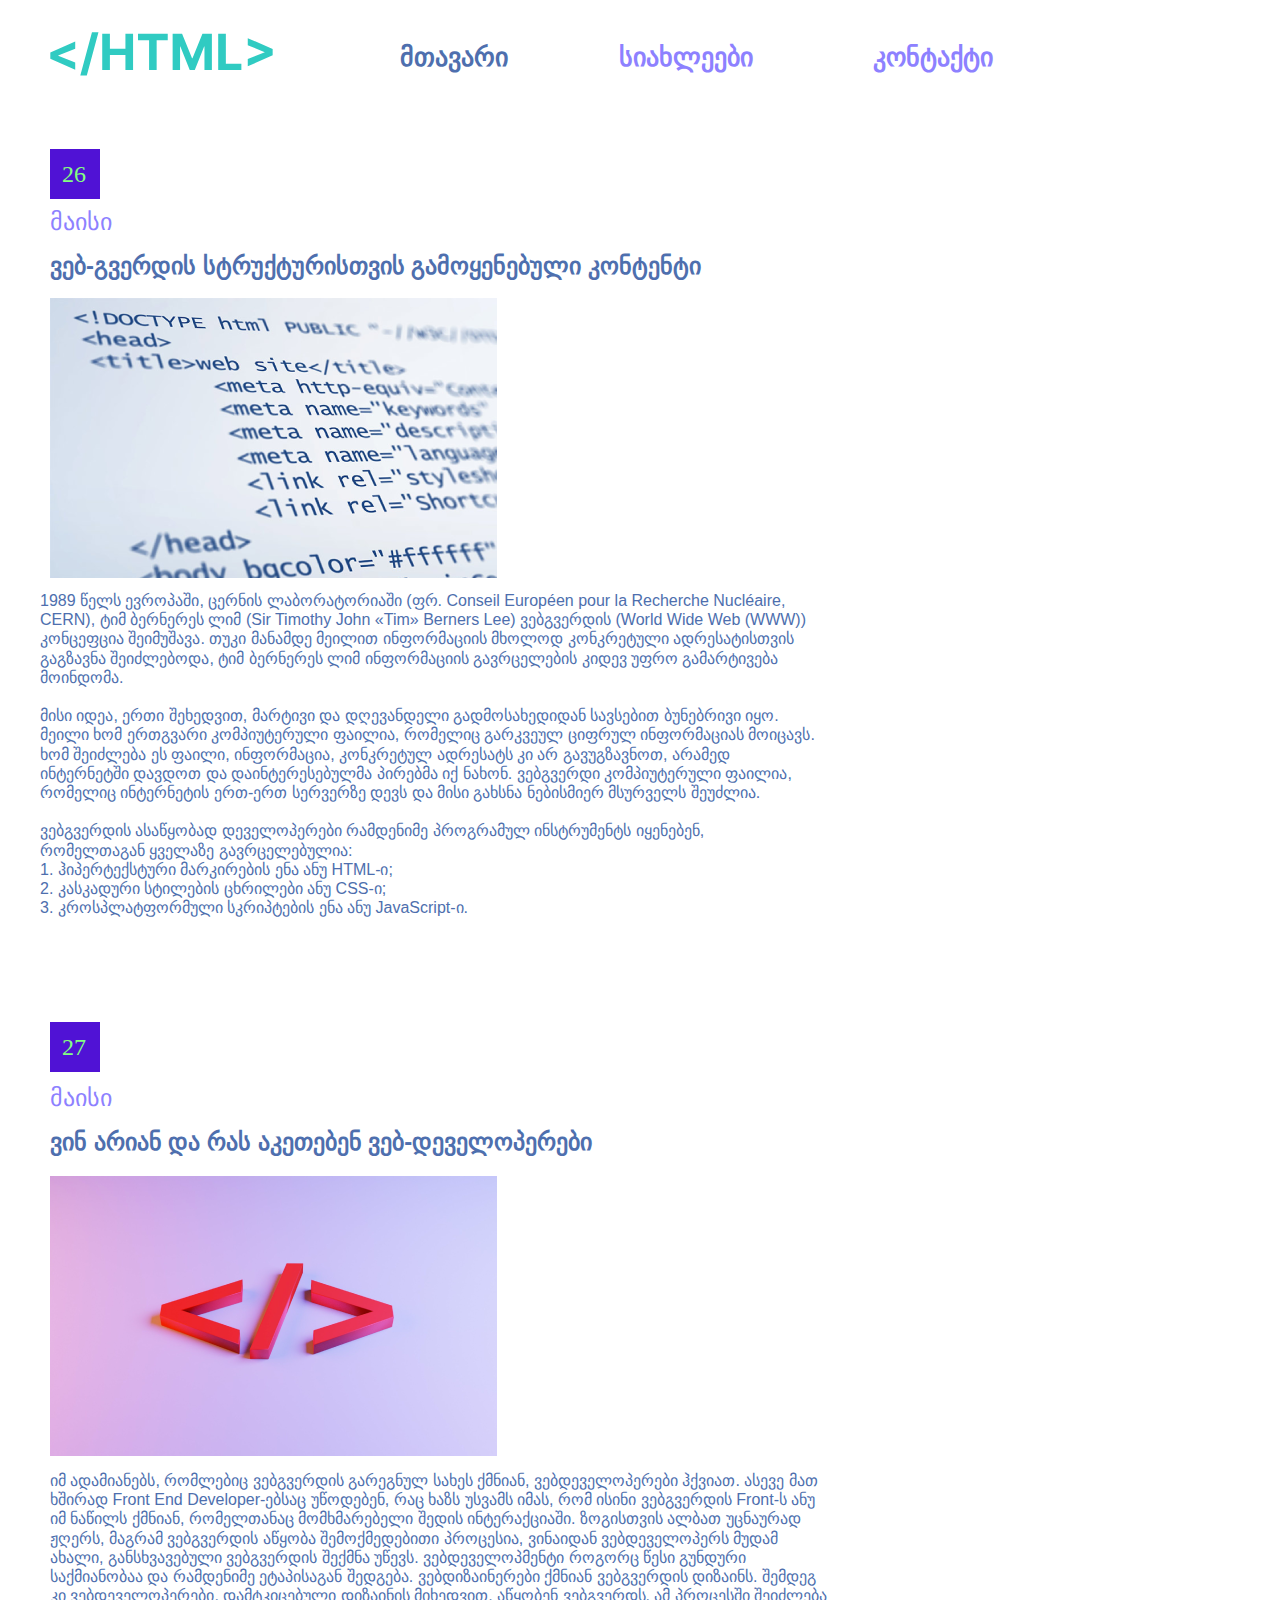
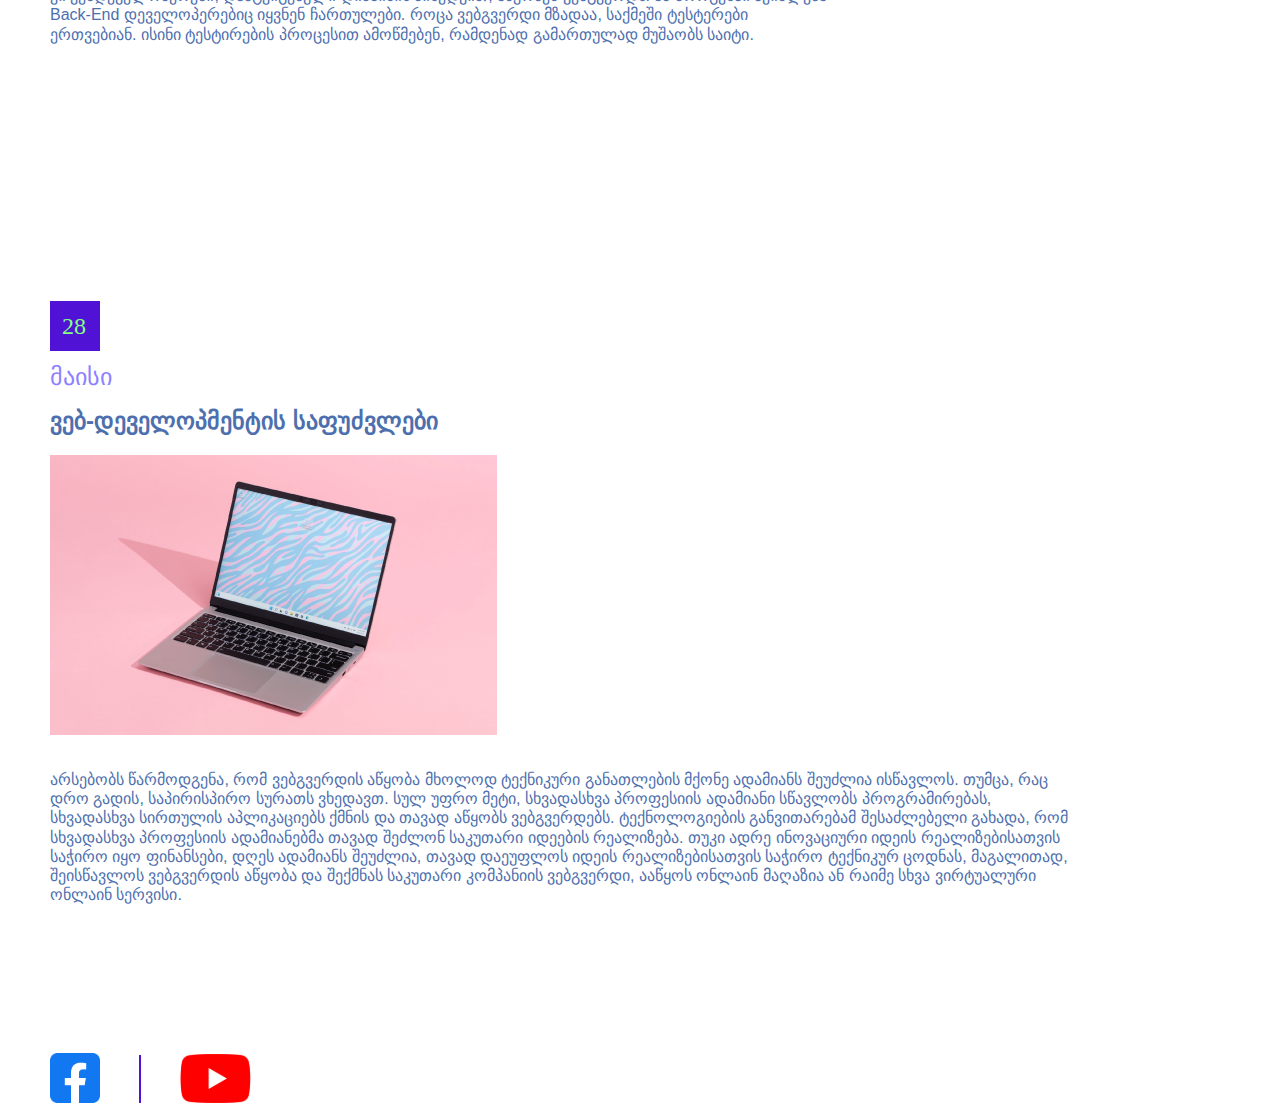
<file: index.html>
<!DOCTYPE html>
<html lang="en">
<head>
    <meta charset="UTF-8">
    <meta name="viewport" content="width=device-width, initial-scale=1.0">
    <link rel="stylesheet" href="css/reset.css">
    <link rel="stylesheet" href="css/main.css">
    <title>მთავარი გვერდი</title>
</head>
<body>
    <header>
     <img class="html" src="images/HTML_.svg" alt="">
     <a class="main" href="">მთავარი</a>
     <a class="news" href="pages/news.html">სიახლეები</a>
     <a class="contact" href="pages/contact..html">კონტაქტი</a>
    </header>
    <main>
        <section>
            <div class="purple">
                <h3 class="number" >26</h3>
            </div>
            <h2 class="month">მაისი</h2>
            <h4 class="content" >ვებ-გვერდის სტრუქტურისთვის გამოყენებული კონტენტი</h4>
            <img class="code" src="images/code.svg" alt="">
            <p class="information">1989 წელს ევროპაში, ცერნის ლაბორატორიაში (ფრ. Conseil Européen pour la Recherche Nucléaire, CERN), ტიმ ბერნერეს ლიმ (Sir Timothy John «Tim» Berners Lee) ვებგვერდის (World Wide Web (WWW)) კონცეფცია შეიმუშავა. თუკი მანამდე მეილით ინფორმაციის მხოლოდ კონკრეტული ადრესატისთვის გაგზავნა შეიძლებოდა, ტიმ ბერნერეს ლიმ ინფორმაციის გავრცელების კიდევ უფრო გამარტივება მოინდომა.
                <br>
                <br>
                მისი იდეა, ერთი შეხედვით, მარტივი და დღევანდელი გადმოსახედიდან სავსებით ბუნებრივი იყო. მეილი ხომ ერთგვარი კომპიუტერული ფაილია, რომელიც გარკვეულ ციფრულ ინფორმაციას მოიცავს. ხომ შეიძლება ეს ფაილი, ინფორმაცია, კონკრეტულ ადრესატს კი არ გავუგზავნოთ, არამედ ინტერნეტში დავდოთ და დაინტერესებულმა პირებმა იქ ნახონ. ვებგვერდი კომპიუტერული ფაილია, რომელიც ინტერნეტის ერთ-ერთ სერვერზე დევს და მისი გახსნა ნებისმიერ მსურველს შეუძლია.
                <br>
                <br>
                
                ვებგვერდის ასაწყობად დეველოპერები რამდენიმე პროგრამულ ინსტრუმენტს იყენებენ,<br>
                 რომელთაგან ყველაზე გავრცელებულია:
                 <br>
                1. ჰიპერტექსტური მარკირების ენა ანუ HTML-ი;
                <br>
                2. კასკადური სტილების ცხრილები ანუ CSS-ი;
                <br>
                3. კროსპლატფორმული სკრიპტების ენა ანუ JavaScript-ი.
                </p>
        </section>
        <section>
            <div class="purple-2" >
                <h3 class="number-2">27</h3>
            </div>
            <h2 class="month-2" >მაისი</h2>
            <h4 class="web-developer" >ვინ არიან და რას აკეთებენ ვებ-დეველოპერები</h4>
            <img class="tag" src="images/tag.svg" alt="tag">
            <p id="content">იმ ადამიანებს, რომლებიც ვებგვერდის გარეგნულ სახეს ქმნიან, ვებდეველოპერები ჰქვიათ. ასევე მათ ხშირად Front End Developer-ებსაც უწოდებენ, რაც ხაზს უსვამს იმას, რომ ისინი ვებგვერდის Front-ს ანუ იმ ნაწილს ქმნიან, რომელთანაც მომხმარებელი შედის ინტერაქციაში. ზოგისთვის ალბათ უცნაურად ჟღერს, მაგრამ ვებგვერდის აწყობა შემოქმედებითი პროცესია, ვინაიდან ვებდეველოპერს მუდამ ახალი, განსხვავებული ვებგვერდის შექმნა უწევს. ვებდეველოპმენტი როგორც წესი გუნდური საქმიანობაა და რამდენიმე ეტაპისაგან შედგება. ვებდიზაინერები ქმნიან ვებგვერდის დიზაინს. შემდეგ კი ვებდეველოპერები, დამტკიცებული დიზაინის მიხედვით, აწყობენ ვებგვერდს. ამ პროცესში შეიძლება Back-End დეველოპერებიც იყვნენ ჩართულები. როცა ვებგვერდი მზადაა, საქმეში ტესტერები ერთვებიან. ისინი ტესტირების პროცესით ამოწმებენ, რამდენად გამართულად მუშაობს საიტი.
            </p>
        </section>
        <section>
            <div class="purple-3" >
                <h3 class="number-3">28</h3>
            </div>
            <h2 class="month-3" >მაისი</h2>
            <h4 class="development" >ვებ-დეველოპმენტის საფუძვლები</h4>
            <img class="laptop" src="images/laptop.svg" alt="laptop">
            <p class="developer" >არსებობს წარმოდგენა, რომ ვებგვერდის აწყობა მხოლოდ ტექნიკური განათლების მქონე ადამიანს შეუძლია ისწავლოს. თუმცა, რაც დრო გადის, საპირისპირო სურათს ვხედავთ. სულ უფრო მეტი, სხვადასხვა პროფესიის ადამიანი სწავლობს პროგრამირებას, სხვადასხვა სირთულის აპლიკაციებს ქმნის და თავად აწყობს ვებგვერდებს. ტექნოლოგიების განვითარებამ შესაძლებელი გახადა, რომ სხვადასხვა პროფესიის ადამიანებმა თავად შეძლონ საკუთარი იდეების რეალიზება. თუკი ადრე ინოვაციური იდეის რეალიზებისათვის საჭირო იყო ფინანსები, დღეს ადამიანს შეუძლია, თავად დაეუფლოს იდეის რეალიზებისათვის საჭირო ტექნიკურ ცოდნას, მაგალითად, შეისწავლოს ვებგვერდის აწყობა და შექმნას საკუთარი კომპანიის ვებგვერდი, ააწყოს ონლაინ მაღაზია ან რაიმე სხვა ვირტუალური ონლაინ სერვისი.</p>
        </section>
        <footer>
            <img class="facebook" src="images/facebook.svg" alt="facebook">
            <div class="line" ></div>
            <img class="youtube" src="images/youtube.svg" alt="youtube">
        </footer>
    </main>
</body>
</html>
</file>
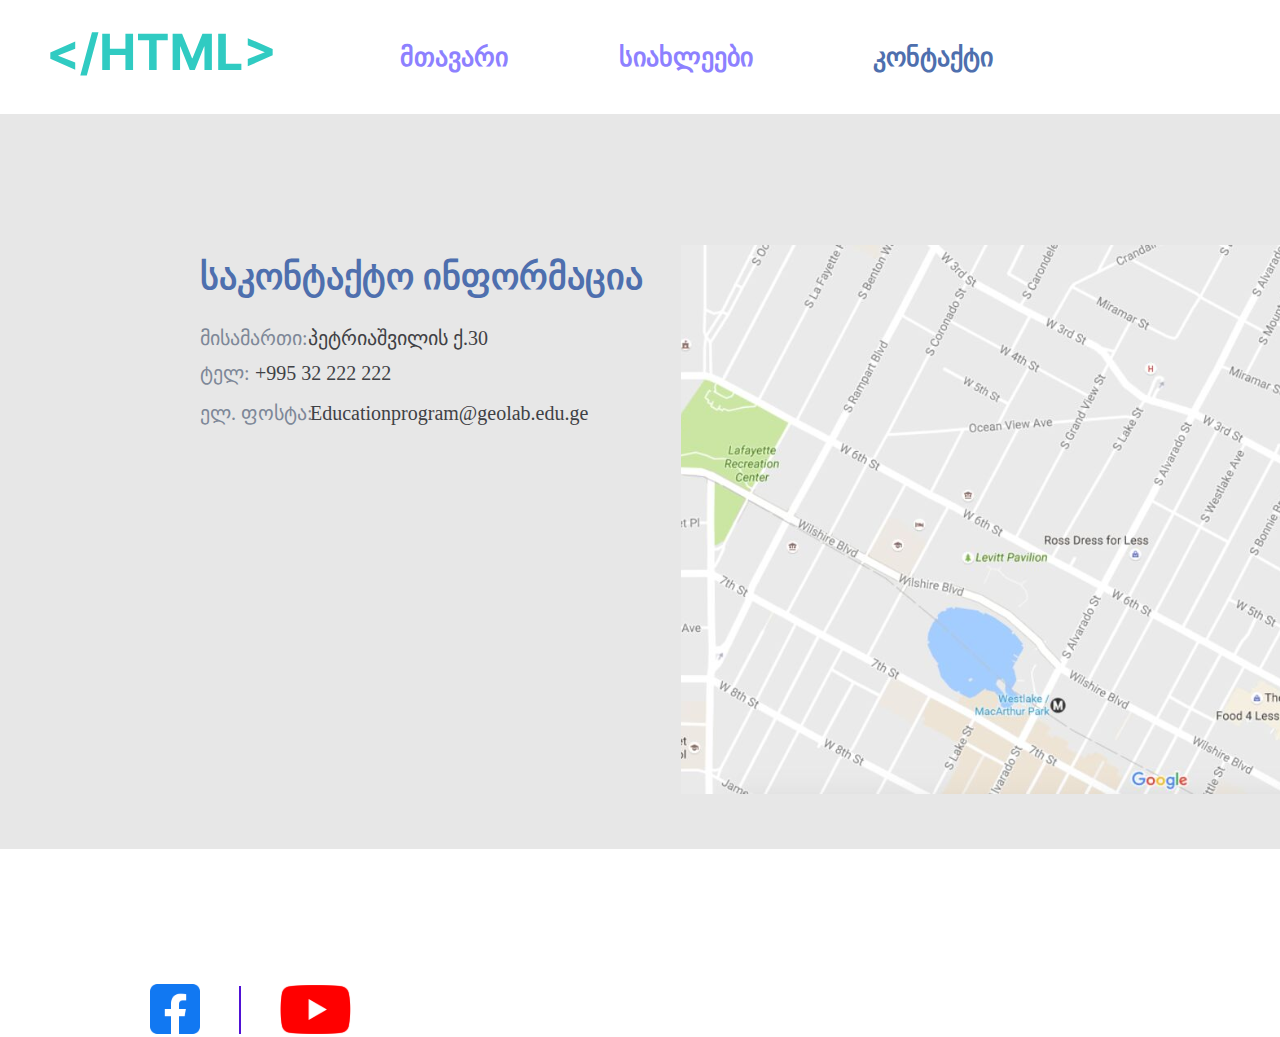
<file: pages/contact..html>
<!DOCTYPE html>
<html lang="en">
<head>
    <meta charset="UTF-8">
    <meta name="viewport" content="width=device-width, initial-scale=1.0">
    <link rel="stylesheet" href="../css/reset.css">
    <link rel="stylesheet" href="../css/contact.css">
    <title>კონტაქტი</title>
</head>
<body>
    <header>
        <img class="html" src="../images/HTML_.svg" alt="">
        <a class="main" href="../index.html">მთავარი</a>
        <a class="news" href="news.html">სიახლეები</a>
        <a class="contact" href="">კონტაქტი</a>
    </header>
    <main>
        <div id="information">
<h1 class="contact-information" >საკონტაქტო ინფორმაცია</h1>

<h5 class="adress" >მისამართი:</h5>
<h5 class="information">პეტრიაშვილის ქ.30</h5>
<p class="phone">ტელ:</p>
<p id="number">+995 32 222 222 </p>
<p class="email">ელ. ფოსტა:</p>
<p class="mail">Educationprogram@geolab.edu.ge</p>
<img src="../images/map.svg" alt="map" class="map">
        </div>
    </main>
     <footer>
        <img class="facebook" src="../images/facebook.svg" alt="facebook">
        <div class="line" ></div>
        <img class="youtube" src="../images/youtube.svg" alt="youtube">
    </footer>
</body>
</file>
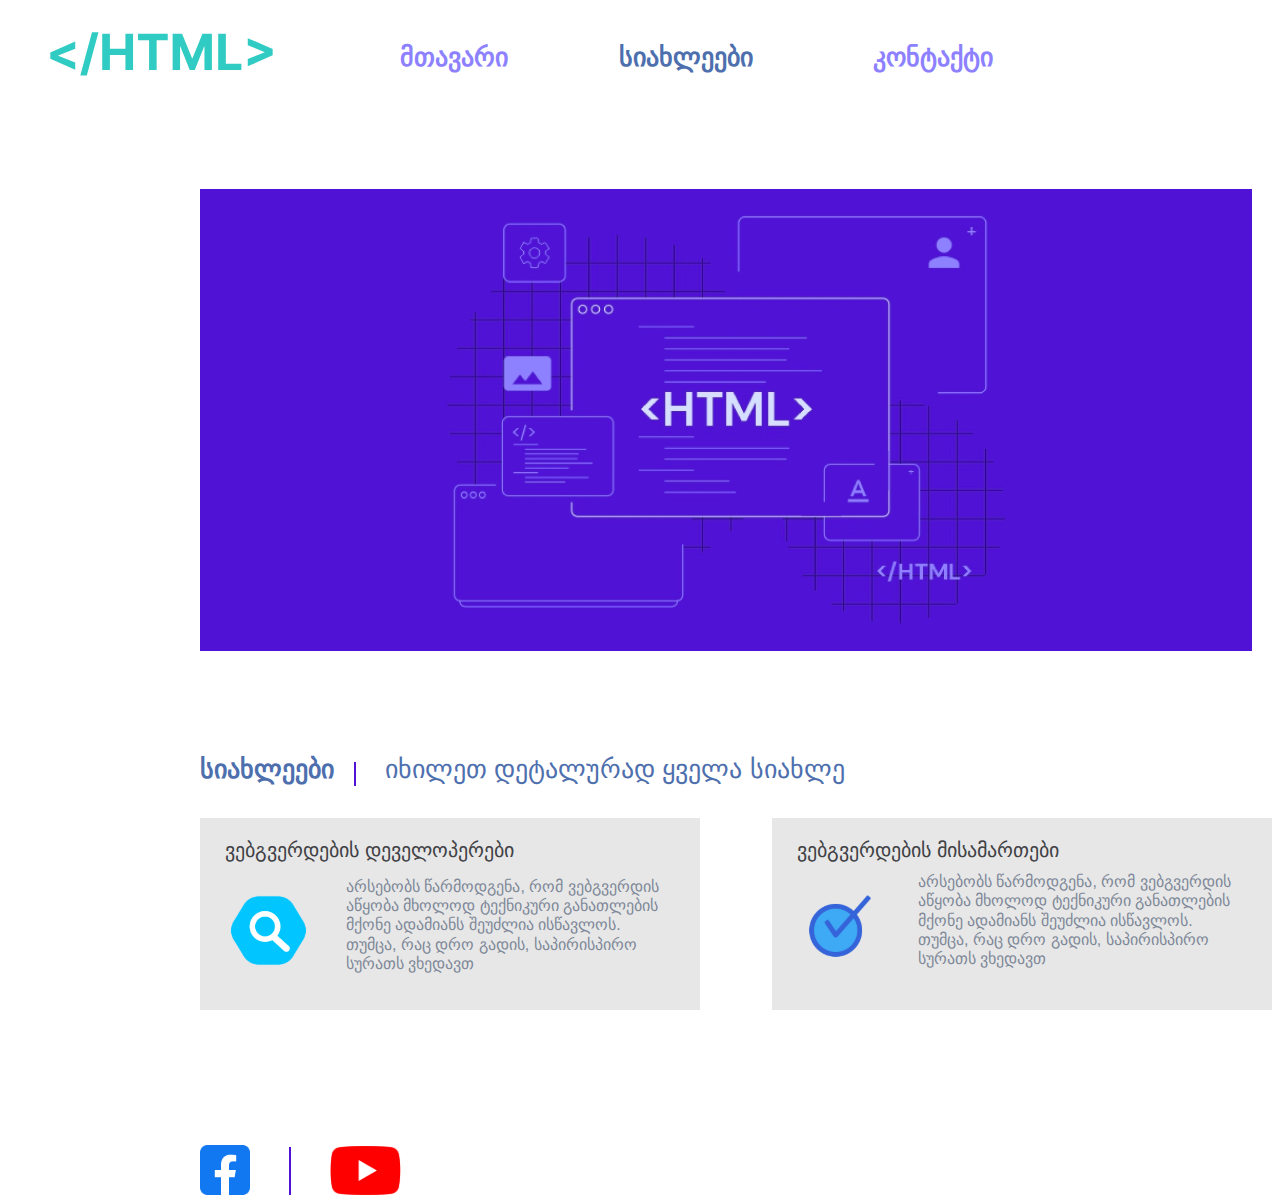
<file: pages/news.html>
<!DOCTYPE html>
<html lang="en">
<head>
    <meta charset="UTF-8">
    <meta name="viewport" content="width=device-width, initial-scale=1.0">
    <link rel="stylesheet" href="../css/reset.css">
    <link rel="stylesheet" href="../css/news.css">
    <title>სიახლეები</title>
</head>
<body>
    <header>
        <img class="html" src="../images/HTML_.svg" alt="">
        <a class="main" href="../index.html">მთავარი</a>
        <a class="news" href="">სიახლეები</a>
        <a class="contact" href="contact..html">კონტაქტი</a>
    </header>
    <main>
        <img class="html-1" src="../images/HTML 1.svg" alt="html">
        <section>
            <h3 id="news" >სიახლეები</h3>
            <div id="line" ></div>
            <h3 class="all-news" >იხილეთ დეტალურად ყველა სიახლე</h3>
            
            <div id="web-developers" >
                <h2 class="web-developer" >ვებგვერდების დეველოპერები</h2>
                <img class="image" src="../images/image 2.svg" >
                <p class="content" >არსებობს წარმოდგენა, რომ ვებგვერდის <br> აწყობა მხოლოდ ტექნიკური განათლების <br> მქონე ადამიანს შეუძლია ისწავლოს. <br> თუმცა, რაც დრო გადის, საპირისპირო <br> სურათს ვხედავთ</p>
            </div>

            <div class="web-adress" >
<h2 id="text" > ვებგვერდების მისამართები</h2>
<img class="circle" src="../images/image 1.svg" alt="clock">
<p class="text2" >არსებობს წარმოდგენა, რომ ვებგვერდის <br> აწყობა მხოლოდ ტექნიკური განათლების <br> მქონე ადამიანს შეუძლია ისწავლოს. <br> თუმცა, რაც დრო გადის, საპირისპირო <br> სურათს ვხედავთ</p>
            </div>
        </section>
    </main>
    <footer>
        <img class="facebook" src="../images/facebook.svg" alt="facebook">
        <div class="line" ></div>
        <img class="youtube" src="../images/youtube.svg" alt="youtube">
    </footer>
</body>
</html>
</file>
<file: css/main.css>
@import url("//cdn.web-fonts.ge/fonts/bpg-dedaena-nonblock/css/bpg-dedaena-nonblock.min.css");



.html{
    width: 223px;
    height: 58px;
    position: absolute;
    top: 25px;
    left: 50px;
    display: inline-block;
}
.main{
    display: inline-block;
    width: 115px;
    height: 25px;
    margin-top: 45px;
    margin-left: 400px;
    font-weight: 700;
    font-size: 26px;
    color: #4E6FAE;
    text-decoration: none;
}

.news{
    width: 150px;
    height: 34px;
    text-decoration: none;
    margin-top: 45px;
    margin-left: 100px;
    display: inline-block;
    font-size: 26px;
    font-weight: 700;
    color: #8D81FF;
}
.contact{
    width: 133px;
    height: 34px;
    text-decoration: none;
    margin-top: 45px;
    margin-left: 100px;
    font-size: 26px;
    font-weight: 700;
    color: #8D81FF;
    display: inline-block;

}
.purple{
    background-color: #5012D5;
    width: 50px;
    height: 50px;
    margin-top: 70px;
    margin-left: 50px;

}
.number{
    width: 31px;
    height: 34px;
    font-size: 24px;
   font-weight: 400;
    line-height: 27.6px;
    color: #84FF81;
    padding-top: 12px;
    padding-left: 12px;
}
.month{
    width: 70px;
    height: 34px;
    font-size: 24px;
    font-weight: 400;
    line-height: 28.8px;
    color: #8D81FF;
    margin-top: 9px;
    margin-left: 50px;
    display: block;
    font-family: "BPG DedaEna Nonblock", sans-serif;
}
.content{
    width: 680px;
    height: 34px;
    font-size: 24px;
    font-weight: 700;
    line-height: 24px;
    color: #4E6FAE;
    display:block;
    margin-top: 12px;
    margin-left: 50px;
    font-family: "BPG DedaEna Nonblock", sans-serif;
 
}
.code{
    width: 447px;
    height: 280px;
    margin-top: 10px;
    margin-left:50px;
display: inline-block;

}
.information{
    width: 778px;
    height: 281px;
    font-weight: 400;
    font-size: 16px;
    line-height: 19.2px;
    color: #4E6FAE;
    display: inline-block;
    margin-left: 40px;
    margin-top: 10px;
    vertical-align: top;
    font-family: "BPG DedaEna Nonblock", sans-serif;

}
.purple-2{  background-color: #5012D5;
    width: 50px;
    height: 50px;
    margin-top: 150px;
    margin-left: 50px;
}
.number-2{width: 31px;
    height: 34px;
    font-size: 24px;
   font-weight: 400;
    line-height: 27.6px;
    color: #84FF81;
    padding-top: 12px;
    padding-left: 12px;}

.month-2{ width: 70px;
    height: 34px;
    font-size: 24px;
    font-weight: 400;
    line-height: 28.8px;
    color: #8D81FF;
    margin-top: 12px;
    margin-left: 50px;
    display: block;
    font-family: "BPG DedaEna Nonblock", sans-serif;
}
    .web-developer{width: 646px;
        height: 34px;
        font-size: 24px;
        font-weight: 700;
        line-height: 24px;
        color: #4E6FAE;
        display:block;
        margin-top: 12px;
        margin-left: 50px;
        font-family: "BPG DedaEna Nonblock", sans-serif;
    }
.tag{
    width: 447px;
    height: 280px;
    margin-top: 12px;
    margin-left: 50px;
    display: inline-block;
}
#content{
    width: 778px;
    height: 280px;
    margin-top: 12px;
    font-size: 16px;
    color: #4E6FAE;
    font-weight: 400;
    line-height: 19.2px;
    display: inline-block;
    vertical-align: top;
    margin-left: 50px;
    font-family: "BPG DedaEna Nonblock", sans-serif;
}
.purple-3{ background-color: #5012D5;
    width: 50px;
    height: 50px;
    margin-top: 150px;
    margin-left: 50px;}
.number-3{width: 31px;
    height: 34px;
    font-size: 24px;
   font-weight: 400;
    line-height: 27.6px;
    color: #84FF81;
    padding-top: 12px;
    padding-left: 12px;
    display: block;
}
.month-3{ width: 70px;
    height: 34px;
    font-size: 24px;
    font-weight: 400;
    line-height: 28.8px;
    color: #8D81FF;
    margin-top: 12px;
    margin-left: 50px;
    display: block;
    font-family: "BPG DedaEna Nonblock", sans-serif;
}
.development{
    width: 646px;
        height: 34px;
        font-size: 24px;
        font-weight: 700;
        line-height: 24px;
        color: #4E6FAE;
        display:block;
        margin-top: 12px;
        margin-left: 50px;
        font-family: "BPG DedaEna Nonblock", sans-serif;
    }
.laptop{
    width: 447px;
    height: 280px;
    margin-top: 12px;
    margin-left: 50px;
    display: block;
}
.developer{ width: 1021px;
    height: 148px;
    margin-top: 35px;
    font-size: 16px;
    color: #4E6FAE;
    font-weight: 400;
    line-height: 19.2px;
    display: inline-block;
    vertical-align: top;
    margin-left: 50px;
    font-family: "BPG DedaEna Nonblock", sans-serif;
    
}
.facebook{
    width: 50px;
    height: 50px;
    margin-top: 135px;
    margin-left: 50px;
    display: inline-block;
}
.line{width: 2px;
height: 48px;
background-color: #5012D5;
display: inline-block;
margin-left: 35px;}
.youtube{width: 71px;
height: 49px;
 margin-left: 35px;}
</file>
<file: css/contact.css>
.html{
    width: 223px;
    height: 58px;
    position: absolute;
    top: 25px;
    left: 50px;
    display: inline-block;
}
.main{
    display: inline-block;
    width: 115px;
    height: 25px;
    margin-top: 45px;
    margin-left: 400px;
    font-weight: 700;
    font-size: 26px;
    color: #8D81FF;
    text-decoration: none;
}

.news{
    width: 150px;
    height: 34px;
    text-decoration: none;
    margin-top: 45px;
    margin-left: 100px;
    display: inline-block;
    font-size: 26px;
    font-weight: 700;
    color:#8D81FF;

}
.contact{
    width: 133px;
    height: 34px;
    text-decoration: none;
    margin-top: 45px;
    margin-left: 100px;
    font-size: 26px;
    font-weight: 700;
    color:#4E6FAE;
    display: inline-block;}
    #information{
        width: 1660px;
        height: 735px;
        background-color: #E7E7E7;
        margin-top: 35px;
    }
    .contact-information{
        width: 474px;
        height: 34px;
        font-size: 36px;
        font-weight: 700;
        color: #4E6FAE;
        padding-top: 145px;
        padding-left: 200px;
        
    }
    .adress{
        font-size: 20px;
        font-weight: 400;
        position: absolute;
       padding-top: 35px;
        color: #7E8898;
        padding-left: 200px;

    }
    .information{font-size: 20px;
        font-weight: 400;
        position: absolute;
        padding-top: 35px;
        padding-left: 308px;
        color: #3F4145;}
    .phone{ font-size: 20px;
        font-weight: 400;
        position: absolute;
        padding-left: 200px;
        padding-top: 70px;
        color: #7E8898;}
        #number{font-size: 20px;
            font-weight: 400;
            position: absolute;
           padding-left: 255px;
           padding-top: 70px;
            color: #3F4145;
    
        }
        .email{font-size: 20px;
            font-weight: 400;
            position: absolute;
           padding-top: 110px;
           padding-left: 200px;
            color: #7E8898;}
            .mail{font-size: 20px;
                font-weight: 400;
                position: absolute;
                
                padding-top: 110px;
                padding-left: 310px;
                color: #3F4145;}
                .map{
                    width: 944px;
                    height: 549px;
                    margin-top: -48px;
                    margin-left: 681px;
                }
                .facebook{
                    width: 50px;
                    height: 50px;
                    margin-top: 135px;
                    margin-left: 150px;
                    display: inline-block;
                }
                .line{width: 2px;
                height: 48px;
                background-color: #5012D5;
                display: inline-block;
                margin-left: 35px;}
                .youtube{width: 71px;
                height: 49px;
                 margin-left: 35px;}
</file>
<file: css/news.css>
@import url("//cdn.web-fonts.ge/fonts/bpg-dedaena-nonblock/css/bpg-dedaena-nonblock.min.css");
.html{
    width: 223px;
    height: 58px;
    position: absolute;
    top: 25px;
    left: 50px;
    display: inline-block;
}
.main{
    display: inline-block;
    width: 115px;
    height: 25px;
    margin-top: 45px;
    margin-left: 400px;
    font-weight: 700;
    font-size: 26px;
    color: #8D81FF;
    text-decoration: none;
}

.news{
    width: 150px;
    height: 34px;
    text-decoration: none;
    margin-top: 45px;
    margin-left: 100px;
    display: inline-block;
    font-size: 26px;
    font-weight: 700;
   
    color: #4E6FAE;;
}
.contact{
    width: 133px;
    height: 34px;
    text-decoration: none;
    margin-top: 45px;
    margin-left: 100px;
    font-size: 26px;
    font-weight: 700;
    color: #8D81FF;
    display: inline-block;

}
.html-1{
    width: 1052px;
    height: 462px;
    margin-top:110px;
    margin-left: 200px;
}
#news{
    width: 150px;
    height: 34px;
    margin-top: 100px;
    margin-left:200px ;
    font-weight: 700;
    font-size: 26px;
    line-height: 31.2px;
    color:#4E6FAE;
    display: inline-block;
    font-family: "BPG DedaEna Nonblock", sans-serif;

}
#line{
    height: 24px;
    width: 2px;
    background-color: #5012D5;
    display: inline-block;
vertical-align: middle;
}
.all-news{
    width: 484px;
    height: 34px;
    display: inline-block;
    margin-left: 25px;
    font-size: 26px;
    line-height: 31.2px;
    color: #4E6FAE;
    font-weight: 400;
    font-family: "BPG DedaEna Nonblock", sans-serif;
}
#web-developers{
    width: 500px;
    height: 192px;
    margin-top: 30px;
    margin-left:200px ;
    background-color: #E7E7E7;
    display: inline-block;
}
.web-developer{
    width: 307px;
    height: 24px;
    padding-top: 20px;
    padding-left: 25px;
    font-size: 20px;
    line-height: 24.14px;
    font-weight: 400;
    color: #3F4145;font-family: "BPG DedaEna Nonblock", sans-serif;
}
.image{width: 77px;
height: 77px;
padding-top: 30px;
    padding-left: 30px;
display: inline-block;
}
.content{
    width: 335px;
    height: 95px;
    font-family: Arial, Helvetica, sans-serif;
    font-weight: 400;
    font-size: 16px;
    line-height: 19.31px;
    color: #7E8898;
    display: inline-block;
    padding-left: 35px;
    font-family: "BPG DedaEna Nonblock", sans-serif;
}
.web-adress{
    width: 500px;
    height: 192px;
    background-color: #E7E7E7;
    display: inline-block;
position:absolute;
top: 818px;
    left: 772px;
}
#text{width: 307px;
    height: 24px;
    padding-top: 20px;
    padding-left: 25px;
    font-size: 20px;
    line-height: 24.14px;
    font-weight: 400;
    color: #3F4145;
    font-family: "BPG DedaEna Nonblock", sans-serif;
}
    
.circle{width: 77px;
    height: 77px;
    padding-top: 20px;
        padding-left: 30px;
    display: inline-block;}
 .text2{
    width: 335px;
    height: 95px;
    font-family: Arial, Helvetica, sans-serif;
    font-weight: 400;
    font-size: 16px;
    line-height: 19.31px;
    color: #7E8898;
    display: inline-block;
    padding-top: 10px;
    padding-left: 35px;
    font-family: "BPG DedaEna Nonblock", sans-serif;
 }
 .facebook{
    width: 50px;
    height: 50px;
    margin-top: 135px;
    margin-left: 200px;
    display: inline-block;
}
.line{width: 2px;
height: 48px;
background-color: #5012D5;
display: inline-block;
margin-left: 35px;}
.youtube{width: 71px;
height: 49px;
 margin-left: 35px;}
</file>
